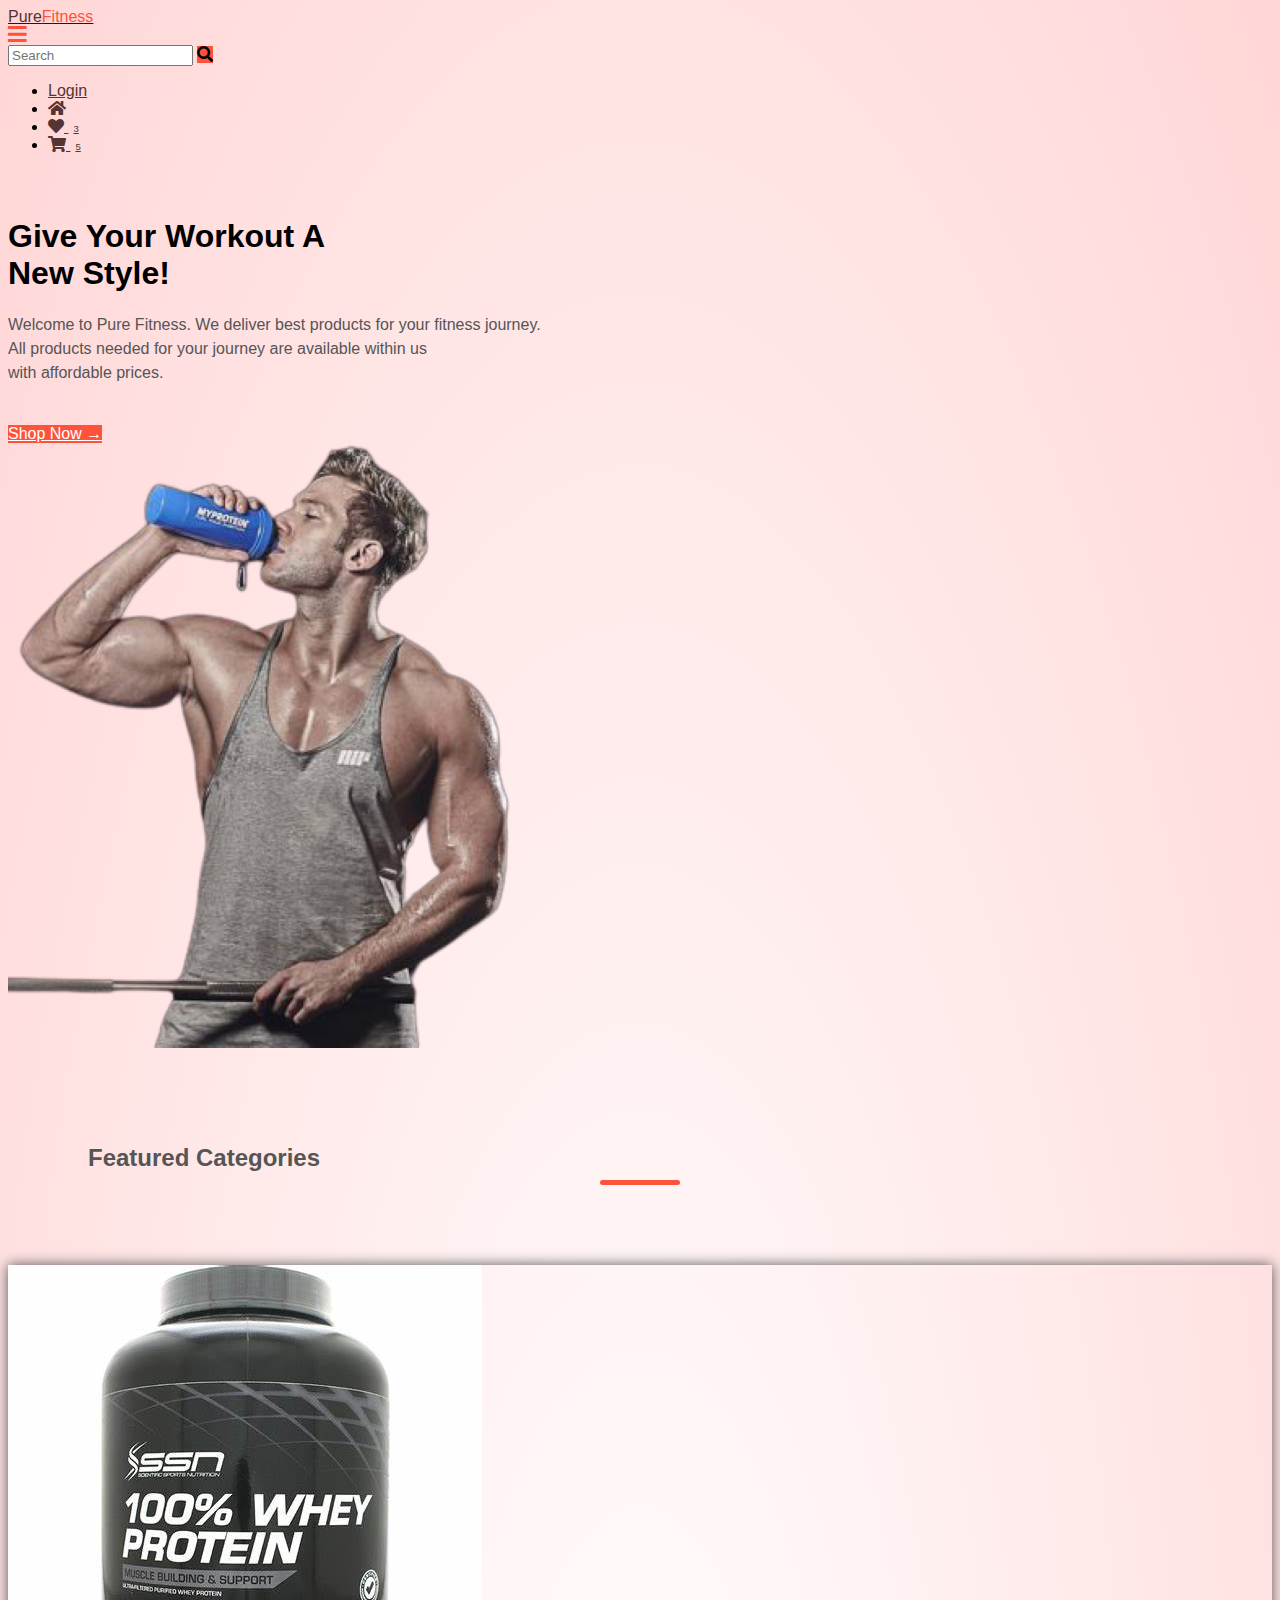
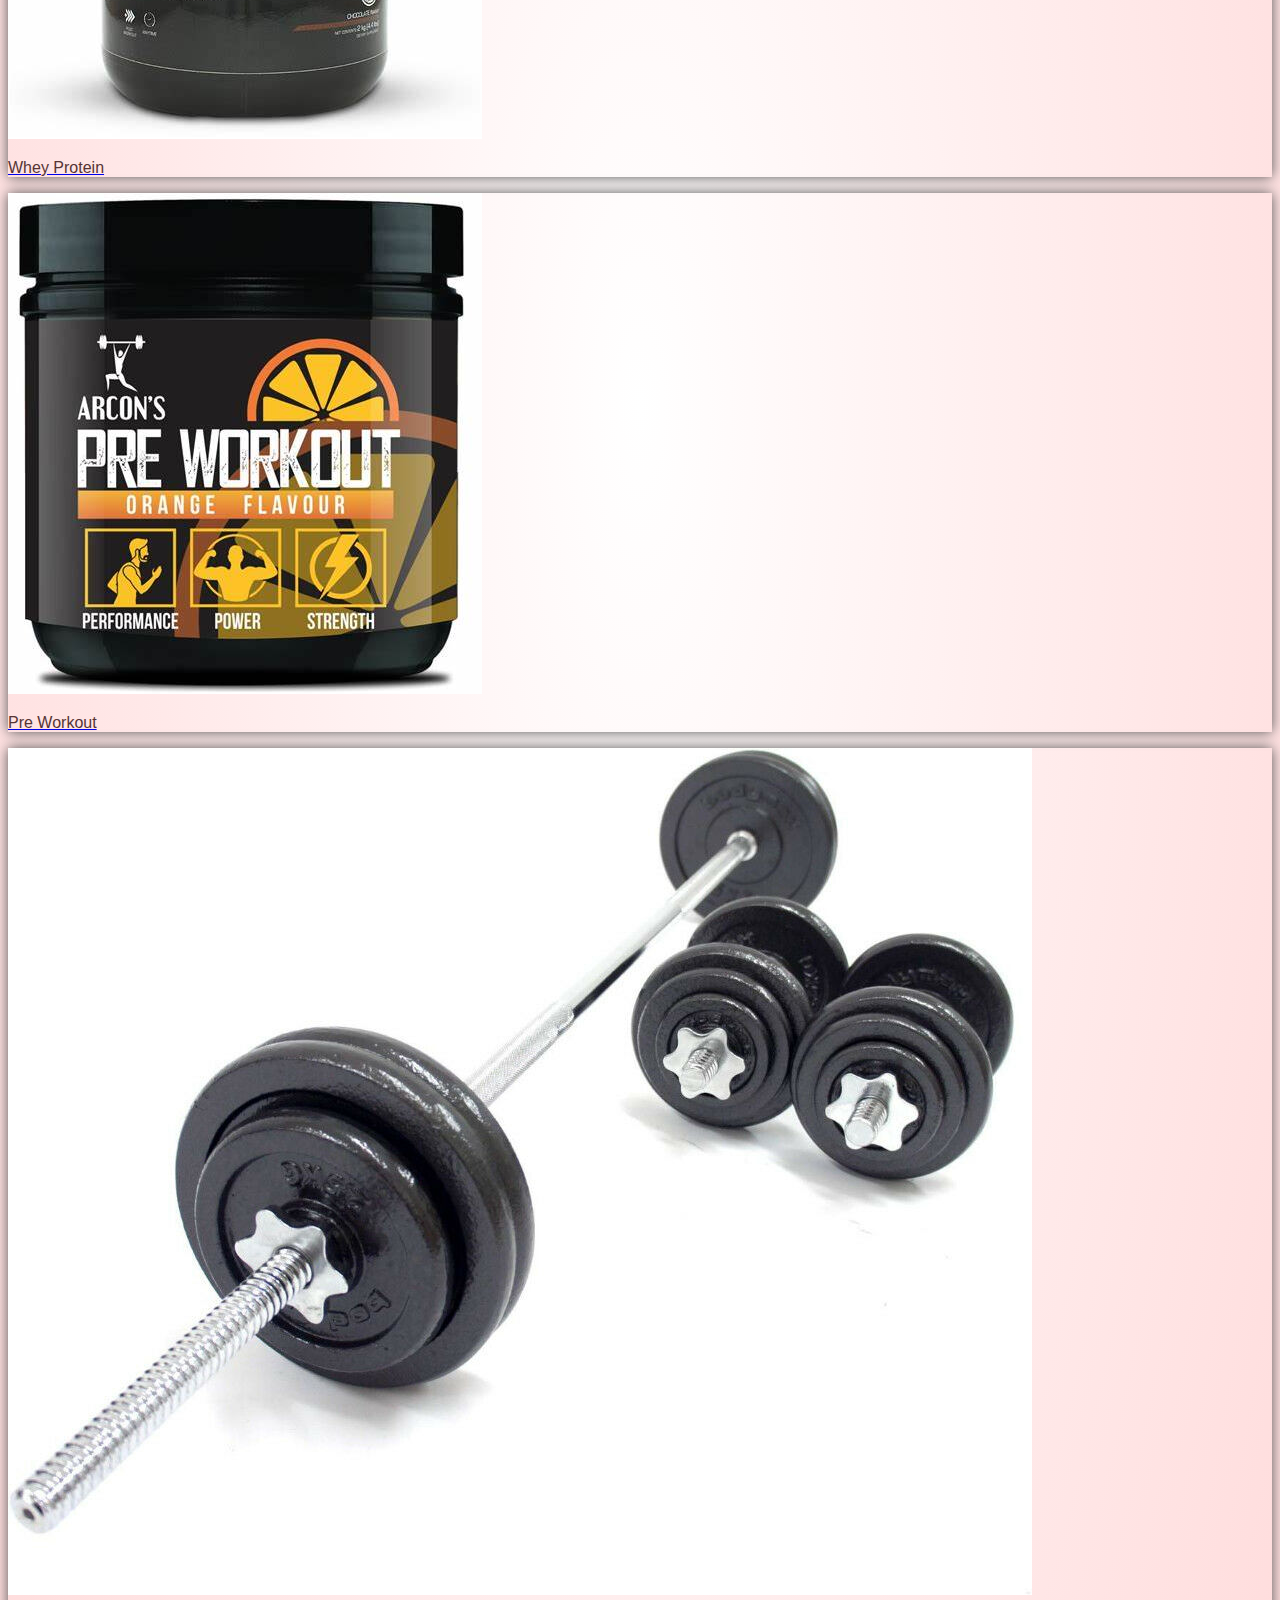
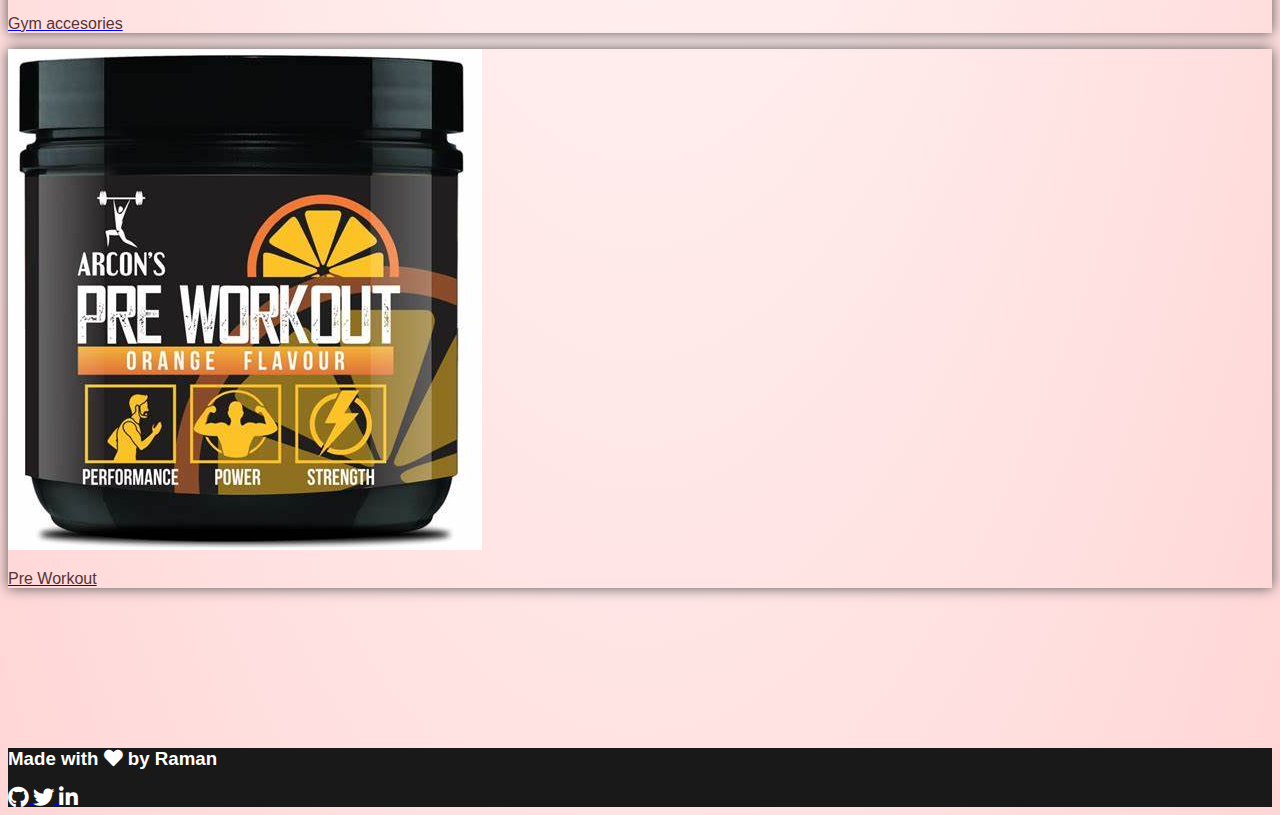
<file: index.html>
<!DOCTYPE html>
<html lang="en">

<head>
    <meta charset="UTF-8">
    <meta http-equiv="X-UA-Compatible" content="IE=edge">
    <meta name="viewport" content="width=device-width, initial-scale=1.0">
    <link rel="stylesheet" href="home.css">
    <title>PureFitness</title>
</head>

<body>
    <!-- Navbar -->
    <nav class="nav bg-radient">
        <div class="nav-logo">
            <a href="/" class="link"><span class="nav-header l-sp-1 theme-shade-2">Pure<span class="txt-theme txt-bold">Fitness</span></span></a>
        </div>
        <span id="btn-hamburger" class="nav-btn"><i class="fas fa-bars fa-lg"></i></span>

        <!-- Search -->
        <div class="txt-box">
            <input class="txt-input" type="text" placeholder="Search" />
            <span class="txt-icon bg-theme"><i class="fas fa-search"></i></span>
        </div>
        <!-- List of navbaar links -->
        <ul id="main-list" class="nav-list nav-list-hide">
            <li class="list-item  txt-bold"><a href="/screens/login/login.html" class="link theme-shade-2">Login</a>
            </li>
            <li class="list-item"> <a href="/" class="link theme-shade-2"><i class="fas fa-home"></i></a></li>
            <li class="list-item"> <a href="/screens/wishlist/wishlist.html" class="link theme-shade-2"><i
                        class="fas fa-heart"></i>
                    <span class="badge-secondary badge-icon txt-bold">3</span></a>
            </li>
            <li class="list-item  txt-bold"> <a href="/screens/cart page/cart.html" class="link theme-shade-2"><i
                        class="fas fa-shopping-cart"></i>
                    <span class="badge-secondary badge-icon txt-bold">5</span>
                </a> </li>
        </ul>
    </nav>
    <!-- Introduction section -->
    <section class="sec-introduction txt-center flex-column">
        <div class="intro-container">
            <h1 class="l-sp-2 ff-1">Give Your Workout A <br> New Style! </h1>
            <p class="heading-5 txt-gray l-height-lg">Welcome to Pure Fitness. We deliver best products for your fitness
                journey. <br>All products needed for your journey are available within us <br>with affordable prices.
            </p>
            <a href="/screens/product listing page/product.html" class="link btn bg-theme txt-white">Shop Now
                &#8594;</a>
        </div>
        <img class="home-image" src="images/fit.png" alt="logo" />
    </section>


    <h2 class="title txt-center txt-theme txt-gray">Featured Categories</h2>
    <!-- categories -->
    <section class="featured-category flex-box">
        <a href="/screens/product listing page/product.html" class="link">
            <div class="card">
                <img class="card-img" alt="card-image" src="images/whey.jpg" />
                <p class="heading-4 l-sp-1 theme-shade-2">Whey Protein</p>
            </div>
        </a>
        <a href="/screens/product listing page/product.html" class="link">
            <div class="card">
                <img class="card-img" alt="card-image" src="images/preworkout.jpg" />
                <p class="heading-4 l-sp-1 theme-shade-2">Pre Workout</p>
            </div>
        </a>
        <a href="/screens/product listing page/product.html" class="link">
            <div class="card">
                <img class="card-img" alt="card-image" src="images/dumbell.jpg" />
                <p class="heading-4 l-sp-1 theme-shade-2">Gym accesories</p>
            </div>
        </a>
        <a href="/screens/product listing page/product.html" class="link">
            <div class="card">
                <img class="card-img" alt="card-image" src="images/preworkout.jpg" />
                <p class="heading-4 l-sp-1 theme-shade-2">Pre Workout</p>
            </div>
        </a>
    </section>

    <!-- footer -->
    <footer class="footer txt-center flex-column">
        <h3 class="txt-white">Made with <i class="fas fa-heart txt-bgFailure"></i> by Raman</h3>
        <div>
            <a class="link" href="https://github.com/raman1999">
                <i class="fab fa-github fa-lg txt-white"></i>
            </a>
            <a class="link" href="https://twitter.com/raman_joshi99">
                <i class="fab fa-twitter fa-lg txt-white "></i>
            </a>
            <a class="link" href="https://www.linkedin.com/in/raman-joshi-01325b168/">
                <i class="fab fa-linkedin-in fa-lg txt-white "></i>
            </a>
        </div>
    </footer>

    <script type="text/javascript" src="https://rocket-ui-library.netlify.app/js/script.js">
    </script>
</body>

</html>
</file>
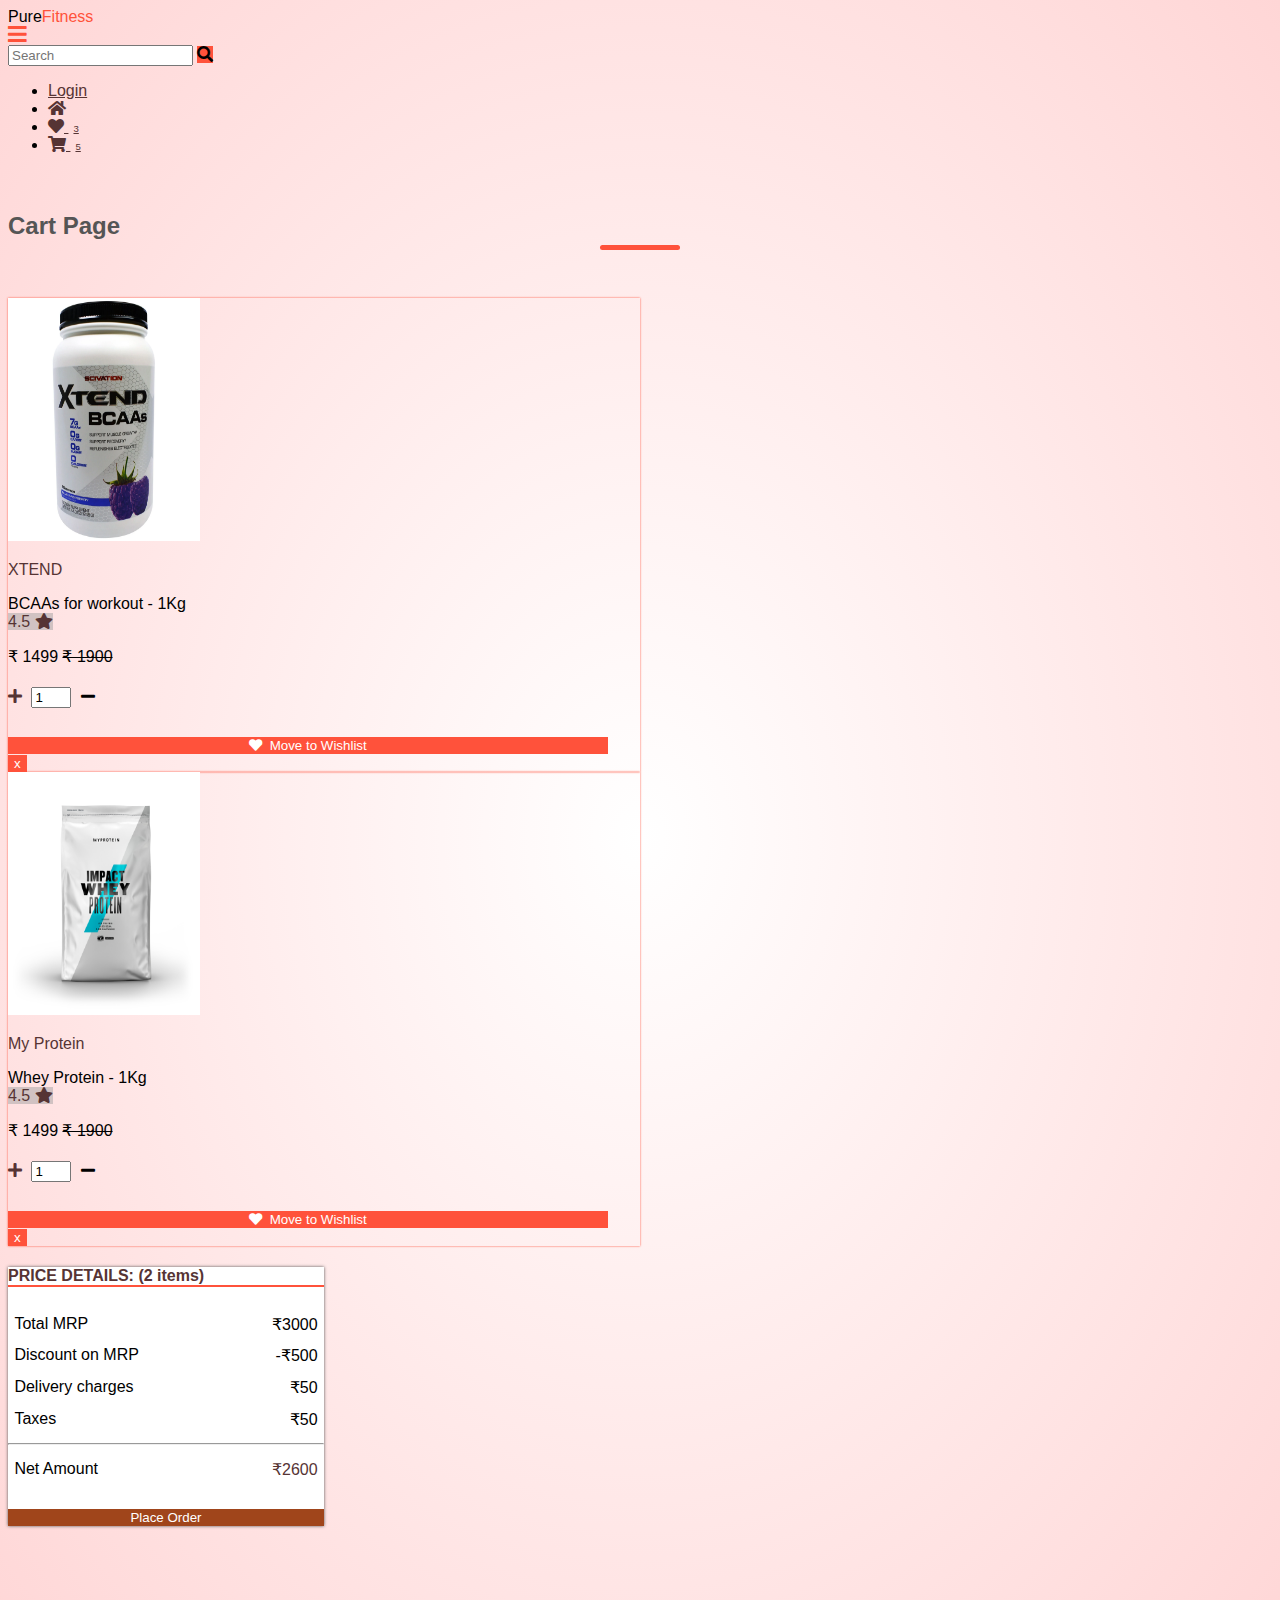
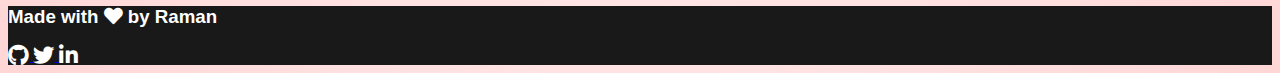
<file: screens/cart page/cart.html>
<!DOCTYPE html>
<html lang="en">
<head>
    <meta charset="UTF-8">
    <meta http-equiv="X-UA-Compatible" content="IE=edge">
    <meta name="viewport" content="width=device-width, initial-scale=1.0">
    <link rel="stylesheet" href="./cart.css">
    <title>Cart</title>
</head>

<body>
    <!-- Navbar -->
    <nav class="nav bg-radient">
        <div class="nav-logo">
            <span class="nav-header l-sp-1">Pure<span class="txt-theme txt-bold">Fitness</span></span>
        </div>
        <span id="btn-hamburger" class="nav-btn"><i class="fas fa-bars fa-lg"></i></span>

        <!-- Search -->
        <div class="txt-box">
            <input class="txt-input" type="text" placeholder="Search" />
            <span class="txt-icon bg-theme"><i class="fas fa-search"></i></span>
        </div>
        <!-- List of navbaar links -->
        <ul id="list-nav" class="nav-list nav-list-hide">
            <li class="list-item  txt-bold"><a href="/screens/login/login.html" class="link theme-shade-2">Login</a>
            </li>
            <li class="list-item"> <a href="/" class="link theme-shade-2"><i class="fas fa-home"></i></a></li>
            <li class="list-item"> <a href="/screens/wishlist/wishlist.html" class="link theme-shade-2"><i
                        class="fas fa-heart"></i>
                    <span class="badge-secondary badge-icon txt-bold">3</span></a>
            </li>
            <li class="list-item  txt-bold"> <a href="/screens/cart page/cart.html" class="link theme-shade-2"><i
                        class="fas fa-shopping-cart"></i>
                    <span class="badge-secondary badge-icon txt-bold">5</span>
                </a> </li>
        </ul>
    </nav>


    <h2 class="title txt-center txt-theme txt-gray">Cart Page</h2>
    <!-- cart category-->
    <section class="cart-category flex-row">
        <!--different cart-items added to cart -->
        <div class="cart-items flex-row">
            <div class="card-horizontal">
                <img class="card-img" alt="card-image" src="/images/xtend.jpg" />
                <div class="card-content-box flex-column">
                    <p class="heading-3 l-sp-1 theme-shade-2 txt-bold">XTEND</p>
                    <span class="card-desc">BCAAs for workout - 1Kg</span>
                    <div>
                        <span class="rating-block theme-shade-2">4.5
                            <i class="fa fa-star fa-md rating-checked"></i>
                        </span>
                    </div>
                    <p class="card-price txt-bold">₹ 1499 <span class="txt-small txt-normal l-through"> ₹ 1900</span>
                    </p>
                    <div>
                        <i class="fas fa-solid fa-plus theme-shade-2"></i>
                        <input type="text" value="1" class="quantity txt-center">
                        <i class="fas fa-solid fa-minus"></i>
                    </div>
                    <button type="button" class="btn w bg-theme txt-white"> <i class="fas fa-heart"></i>&nbsp; Move to
                        Wishlist</button>
                    <button class="btn-dismiss bg-theme txt-white">x </button>
                </div>
            </div>

            <div class="card-horizontal">
                <img class="card-img" alt="card-image" src="/images/myprotein.jpeg" />
                <div class="card-content-box flex-column">
                    <p class="heading-3 l-sp-1 theme-shade-2 txt-bold">My Protein</p>
                    <span class="card-desc">Whey Protein - 1Kg</span>
                    <div>
                        <span class="rating-block theme-shade-2">4.5
                            <i class="fa fa-star fa-md rating-checked"></i>
                        </span>
                    </div>
                    <p class="card-price txt-bold">₹ 1499 <span class="txt-small txt-normal l-through"> ₹ 1900</span>
                    </p>
                    <div>
                        <i class="fas fa-solid fa-plus theme-shade-2"></i>
                        <input type="text" value="1" class="quantity txt-center">
                        <i class="fas fa-solid fa-minus"></i>
                    </div>
                    <button type="button" class="btn bg-theme txt-white"> <i class="fas fa-heart"></i>&nbsp; Move to
                        Wishlist</button>
                    <button class="btn-dismiss bg-theme txt-white">x </button>
                </div>
            </div>
        </div>
        <!-- card checkout category -->
        <div class="cart-price">
            <h4 class="padding-box theme-shade-2 bd-bottom">PRICE DETAILS: (2 items)</h4>
            <div class="flex-between">
                <span class="txt-bold">Total MRP</span>
                <span class="">&#x20b9;3000</span>
            </div>
            <div class="flex-between">
                <span class="txt-bold">Discount on MRP</span>
                <span class="green-text">-&#x20b9;500</span>
            </div>
            <div class="flex-between">
                <span class="txt-bold">Delivery charges</span>
                <span>&#x20b9;50</span>
            </div>
            <div class="flex-between">
                <span class="txt-bold">Taxes</span>
                <span>&#x20b9;50</span>
            </div>
            <hr class="bg-theme">
            <div class="flex-between txt-bold">
                <span class="txt-bold">Net Amount</span>
                <span class="theme-shade-2">&#x20b9;2600</span>
            </div>
            <button type="button" class="btn btn-order txt-white"> Place Order</button>
        </div>
    </section>

    <!-- footer -->
    <footer class="footer txt-center flex-column">
        <h3 class="txt-white">Made with <i class="fas fa-heart txt-bgFailure"></i> by Raman</h3>
        <div>
            <a class="link" href="https://github.com/raman1999">
                <i class="fab fa-github fa-lg txt-white"></i>
            </a>
            <a class="link" href="https://twitter.com/raman_joshi99">
                <i class="fab fa-twitter fa-lg txt-white "></i>
            </a>
            <a class="link" href="https://www.linkedin.com/in/raman-joshi-01325b168/">
                <i class="fab fa-linkedin-in fa-lg txt-white "></i>
            </a>
        </div>
    </footer>
    <script type="text/javascript" src="https://rocket-ui-library.netlify.app/js/script.js">
    </script>
</body>
</html>
</file>
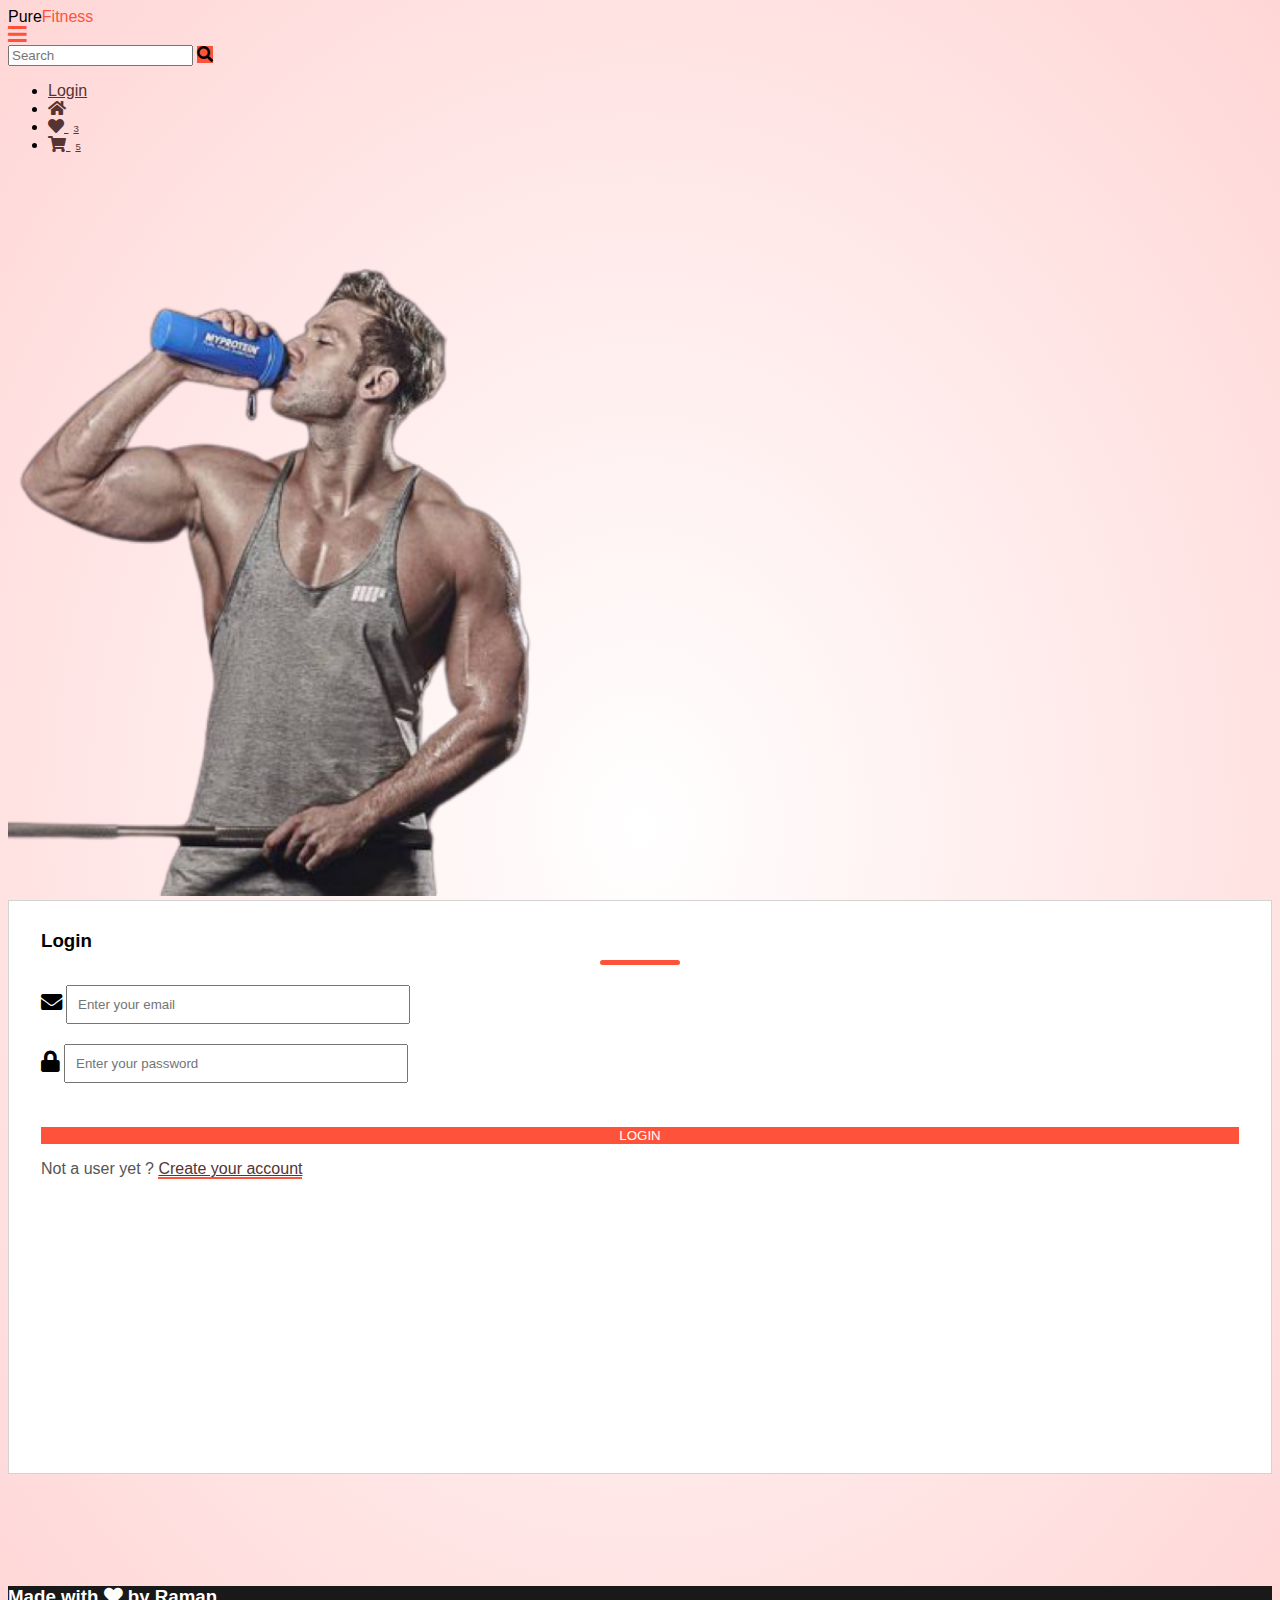
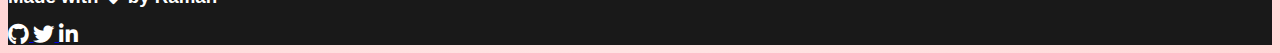
<file: screens/login/login.html>
<!DOCTYPE html>
<html lang="en">

<head>
  <meta charset="UTF-8">
  <meta http-equiv="X-UA-Compatible" content="IE=edge">
  <meta name="viewport" content="width=device-width, initial-scale=1.0">
  <link rel="stylesheet" href="./login.css">
  <title>Login page</title>
</head>

<body>
  <!-- Navbar -->
  <nav class="nav bg-radient">
    <div class="nav-logo">
      <span class="nav-header l-sp-1">Pure<span class="txt-theme txt-bold">Fitness</span></span>
    </div>
    <span id="btn-hamburger" class="nav-btn"><i class="fas fa-bars fa-lg"></i></span>

    <!-- Search bar -->
    <div class="txt-box">
      <input class="txt-input" type="text" placeholder="Search" />
      <span class="txt-icon bg-theme"><i class="fas fa-search"></i></span>
    </div>
    <ul id="list-nav" class="nav-list nav-list-hide">
      <li class="list-item  txt-bold"><a href="/screens/login/login.html" class="link theme-shade-2">Login</a></li>
      <li class="list-item"> <a href="/" class="link theme-shade-2"><i class="fas fa-home"></i></a></li>
      <li class="list-item"> <a href="/screens/wishlist/wishlist.html" class="link theme-shade-2"><i
            class="fas fa-heart"></i>
          <span class="badge-secondary badge-icon txt-bold">3</span></a>
      </li>
      <li class="list-item  txt-bold"> <a href="/screens/cart page/cart.html" class="link theme-shade-2"><i
            class="fas fa-shopping-cart"></i>
          <span class="badge-secondary badge-icon txt-bold">5</span>
        </a> </li>
    </ul>

    </ul>
  </nav>
  <!-- Login section -->
  <section class="section-signup txt-center flex-box">

    <img class="home-image" src="/images/fit.png" alt="logo" />

    <form class="form-container flex-column">
      <h3 class="title">Login</h3>

      <div class="input-container">
        <div class="input-box">
          <span class="txt-icon txt-bgDark"><i class="fas fa-envelope fa-lg"></i></span>
          <input class="txt-input" type="text" placeholder="Enter your email" />
        </div>
        <div class="input-box">
          <span class="txt-icon txt-bgDark"><i class="fas fa-lock fa-lg"></i></span>
          <input class="txt-input" type="text" placeholder="Enter your password" />
        </div>
      </div>

      <div class="flex-column">
        <button type="submit" class="link btn bg-theme txt-white l-sp-2">LOGIN</button>
        <p><span class="txt-gray">Not a user yet ? </span><a href="../signup/signup.html"
            class="link theme-shade-2 bd-bottom">Create your account</a>
        </p>
      </div>
    </form>
  </section>
  <!-- Footer -->
  <footer class="footer txt-center flex-column">
    <h3 class="txt-white">Made with <i class="fas fa-heart txt-bgFailure"></i> by Raman</h3>
    <div>
      <a class="link" href="https://github.com/raman1999">
        <i class="fab fa-github fa-lg txt-white"></i>
      </a>
      <a class="link" href="https://twitter.com/raman_joshi99">
        <i class="fab fa-twitter fa-lg txt-white "></i>
      </a>
      <a class="link" href="https://www.linkedin.com/in/raman-joshi-01325b168/">
        <i class="fab fa-linkedin-in fa-lg txt-white "></i>
      </a>
    </div>
  </footer>
  <script type="text/javascript" src="https://rocket-ui-library.netlify.app/js/script.js"></script>
</body>

</html>
</file>
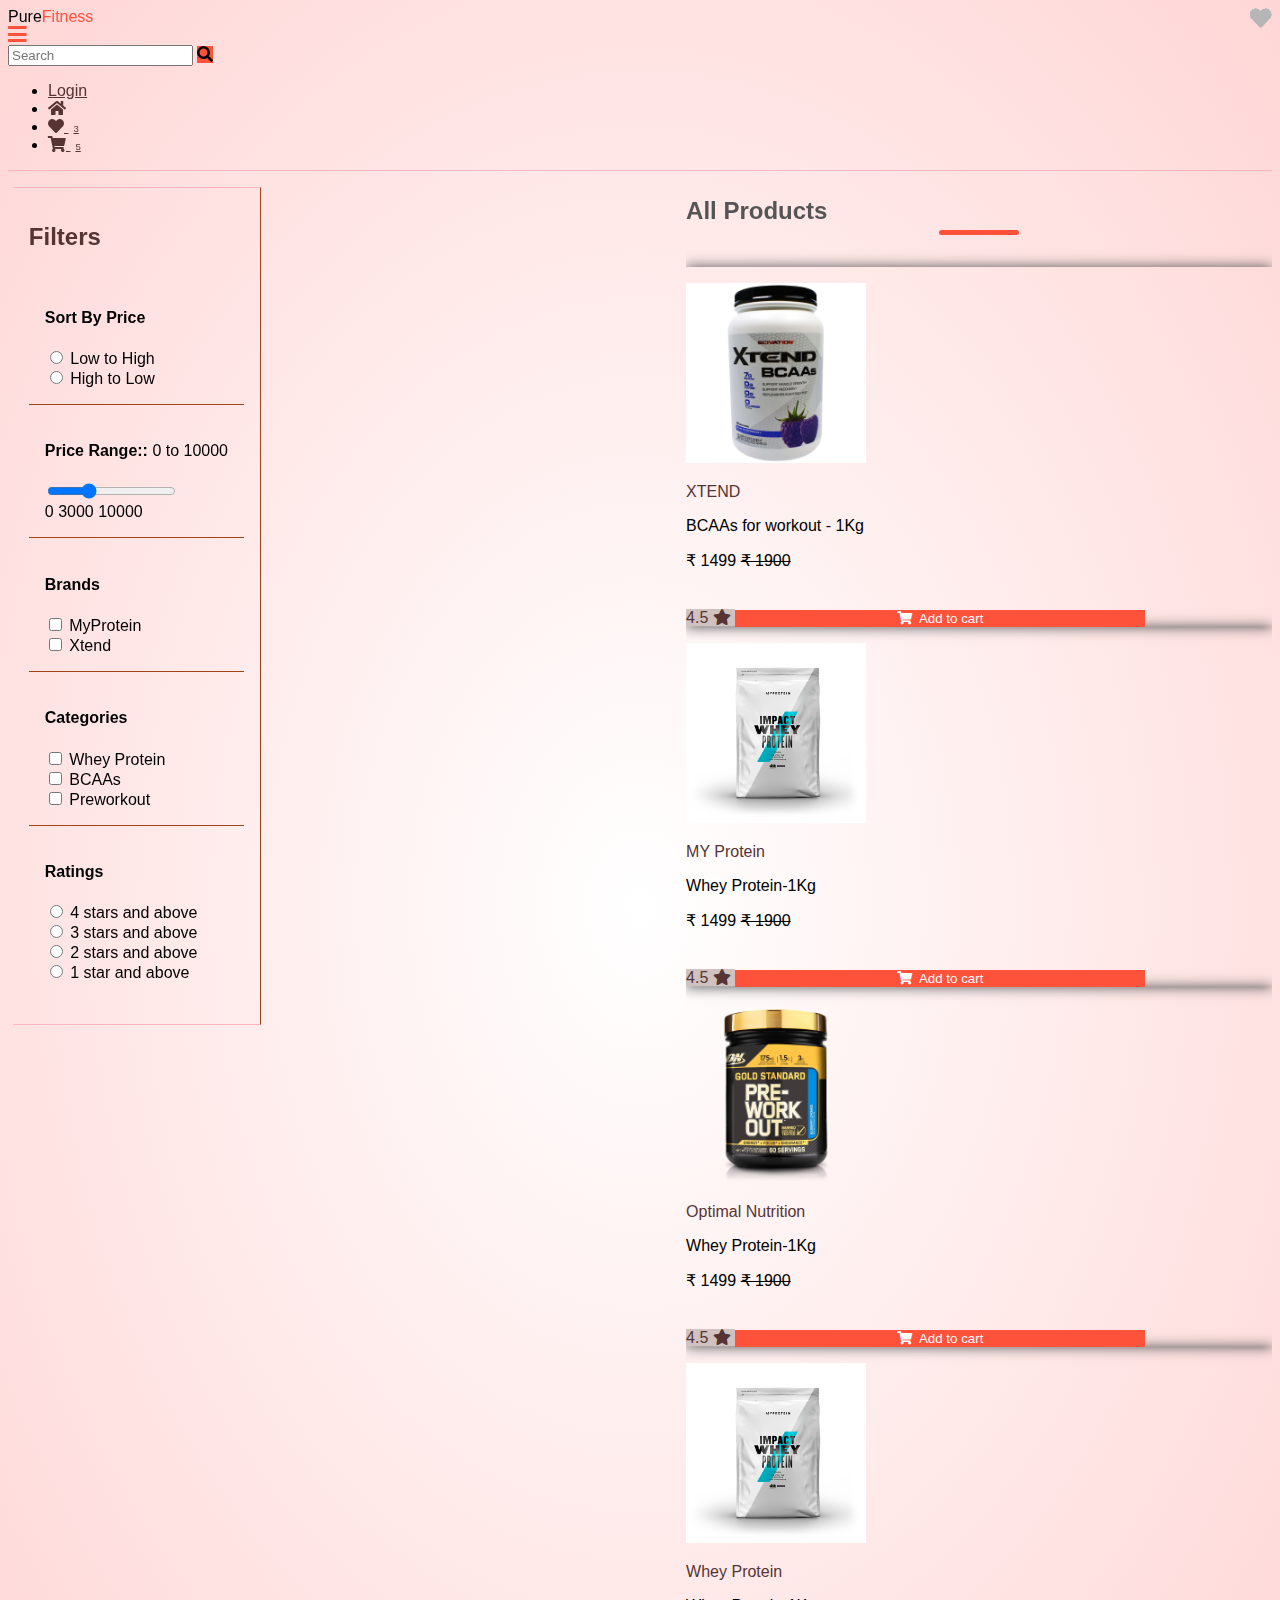
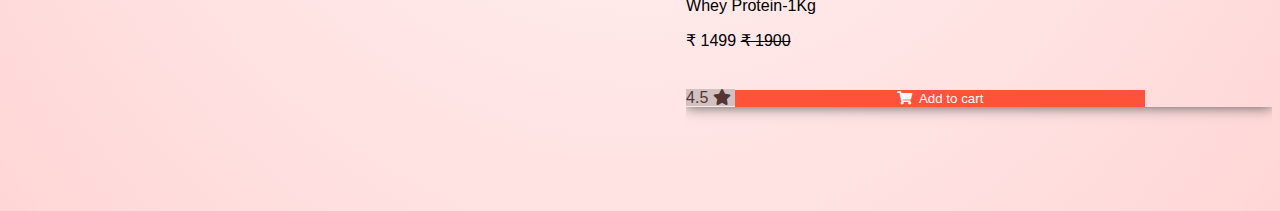
<file: screens/product listing page/product.html>
<!DOCTYPE html>
<html lang="en">

<head>
    <meta charset="UTF-8">
    <meta http-equiv="X-UA-Compatible" content="IE=edge">
    <meta name="viewport" content="width=device-width, initial-scale=1.0">
    <link rel="stylesheet" href="./product.css">
    <title>Product</title>
</head>

<body>
    <div class="grid-container">
        <!-- Navbar -->
        <nav class="nav bg-radient">
            <div class="nav-logo">
                <span class="nav-header l-sp-1">Pure<span class="txt-theme txt-bold">Fitness</span></span>
            </div>
            <span id="btn-hamburger" class="nav-btn"><i class="fas fa-bars fa-lg"></i></span>
            <!-- Search -->
            <div class="txt-box">
                <input class="txt-input" type="text" placeholder="Search" />
                <span class="txt-icon bg-theme"><i class="fas fa-search"></i></span>
            </div>
            <!-- List of navbaar links -->
            <ul id="list-nav" class="nav-list nav-list-hide">
                <li class="list-item  txt-bold"><a href="/screens/login/login.html" class="link theme-shade-2">Login</a>
                </li>
                <li class="list-item"> <a href="/" class="link theme-shade-2"><i class="fas fa-home"></i></a></li>
                <li class="list-item"> <a href="/screens/wishlist/wishlist.html" class="link theme-shade-2"><i
                            class="fas fa-heart"></i>
                        <span class="badge-secondary badge-icon txt-bold">3</span></a>
                </li>
                <li class="list-item  txt-bold"> <a href="/screens/cart page/cart.html" class="link theme-shade-2"><i
                            class="fas fa-shopping-cart"></i>
                        <span class="badge-secondary badge-icon txt-bold">5</span>
                    </a> </li>
            </ul>
        </nav>

        <!-- Filter list sidebar -->
        <aside class="filter-list">
            <h2 class="theme-shade-2">Filters</h2>
            <!-- sort by price filter -->
            <div class="sort-by-price flex-column bd-bottom">
                <h4>Sort By Price</h4>
                <div>
                    <input type="radio" name="low-radio" id="low-to-high">
                    <label for="low-to-high">Low to High</label>
                </div>
                <div>
                    <input type="radio" name="high-radio" id="high-to-low">
                    <label for="high-to-low">High to Low</label>
                </div>
            </div>
            <!-- price range filter -->
            <div class="sort-by-price-range flex-column bd-bottom">
                <h4>Price Range:: <span class="txt-normal">0 to 10000</span></h4>
                <!-- <input type="range" min="0" max="10000" name="price-slider" value="2000"> -->

                <div class="slider-container">
                    <input type="range" min="1" max="10000" value="3000" class="range-slider" id="slider">
                    <div class="flex-row label-container txt-bold">
                        <label>0</label>
                        <label id="slider-value"></label>
                        <label>10000</label>
                    </div>
                </div>

            </div>
            <!-- sort by brand -->
            <div class="sort-by-brand flex-column bd-bottom">
                <h4>Brands</h4>
                <div>
                    <input type="checkbox" name="myprotein" id="myprotein">
                    <label for="myprotein">MyProtein</label>
                </div>
                <div>
                    <input type="checkbox" name="xtend" id="xtend">
                    <label for="xtend">Xtend</label>
                </div>
            </div>
            <!-- sort by category -->
            <div class="sort-by-category flex-column bd-bottom">
                <h4>Categories</h4>
                <div>
                    <input type="checkbox" name="whey" id="whey">
                    <label for="whey">Whey Protein</label>
                </div>
                <div>
                    <input type="checkbox" name="bcaa" id="bcaa">
                    <label for="bcaa">BCAAs</label>
                </div>
                <div>
                    <input type="checkbox" name="preworkout" id="preworkout">
                    <label for="preworkout">Preworkout</label>
                </div>
            </div>
            <!-- sort by rating -->
            <div class="sort-by-rating flex-column">
                <h4>Ratings</h4>
                <div>
                    <input type="radio" name="four-above" id="four-above">
                    <label for="four-above">4 stars and above</label>
                </div>
                <div>
                    <input type="radio" name="three-above" id="three-above">
                    <label for="three-above">3 stars and above</label>
                </div>
                <div>
                    <input type="radio" name="two-above" id="two-above">
                    <label for="two-above">2 stars and above</label>
                </div>
                <div>
                    <input type="radio" name="one-above" id="one-above">
                    <label for="one-above">1 star and above</label>
                </div>
            </div>
        </aside>
        <!-- products list box -->
        <div class="products-category-box">
            <h2 class="title txt-center txt-gray">All Products</h2>
            <!-- list of different products section -->
            <section class="products-list flex-box">
                <div class="card">
                    <img class="card-img" alt="card-image" src="/images/xtend.jpg" />
                    <p class="heading-3 l-sp-1 theme-shade-2 txt-bold">XTEND</p>
                    <span class="card-desc">BCAAs for workout - 1Kg</span>
                    <p class="card-price txt-bold">₹ 1499 <span class="txt-small txt-normal l-through"> ₹ 1900</span>
                    </p>
                    <span class="rating-block theme-shade-2">4.5
                        <i class="fa fa-star fa-md rating-checked"></i>
                    </span>
                    <button type="button" class="btn bg-theme txt-white"> <i class="fas fa-shopping-cart"></i>&nbsp; Add
                        to cart</button>
                    <i class="fas fa-heart fa-lg btn-wishlist"></i>
                </div>
                <div class="card">
                    <img class="card-img" alt="card-image" src="/images/myprotein.jpeg" />
                    <p class="heading-3 l-sp-1 theme-shade-2 txt-bold">MY Protein</p>
                    <span class="card-desc">Whey Protein-1Kg</span>
                    <p class="card-price txt-bold">₹ 1499 <span class="txt-small txt-normal l-through"> ₹ 1900</span>
                    </p>
                    <span class="rating-block theme-shade-2">4.5
                        <i class="fa fa-star fa-md rating-checked"></i>
                    </span>
                    <button type="button" class="btn bg-theme txt-white"> <i class="fas fa-shopping-cart"></i>&nbsp; Add
                        to cart</button>
                    <i class="fas fa-heart fa-lg btn-wishlist"></i>
                </div>
                <div class="card">
                    <img class="card-img" alt="card-image" src="/images/on.png" />
                    <p class="heading-3 l-sp-1 theme-shade-2 txt-bold">Optimal Nutrition</p>
                    <span class="card-desc">Whey Protein-1Kg</span>
                    <p class="card-price txt-bold">₹ 1499 <span class="txt-small txt-normal l-through"> ₹ 1900</span>
                    </p>
                    <span class="rating-block theme-shade-2">4.5
                        <i class="fa fa-star fa-md rating-checked"></i>
                    </span>
                    <button type="button" class="btn bg-theme txt-white"> <i class="fas fa-shopping-cart"></i>&nbsp; Add
                        to cart</button>
                    <i class="fas fa-heart fa-lg btn-wishlist"></i>
                </div>
                <div class="card">
                    <img class="card-img" alt="card-image" src="/images/myprotein.jpeg" />
                    <p class="heading-3 l-sp-1 theme-shade-2 txt-bold">Whey Protein</p>
                    <span class="card-desc">Whey Protein-1Kg</span>
                    <p class="card-price txt-bold">₹ 1499 <span class="txt-small txt-normal l-through"> ₹ 1900</span>
                    </p>
                    <span class="rating-block theme-shade-2">4.5
                        <i class="fa fa-star fa-md rating-checked"></i>
                    </span>
                    <button type="button" class="btn bg-theme txt-white"> <i class="fas fa-shopping-cart"></i>&nbsp; Add
                        to cart</button>
                    <i class="fas fa-heart fa-lg btn-wishlist"></i>
                </div>
            </section>
        </div>

    </div>
    <script type="text/javascript" src="https://rocket-ui-library.netlify.app/js/script.js"></script>
         <script type="text/javascript" src="/js/slider.js">
    </script>
</body>

</html>
</file>
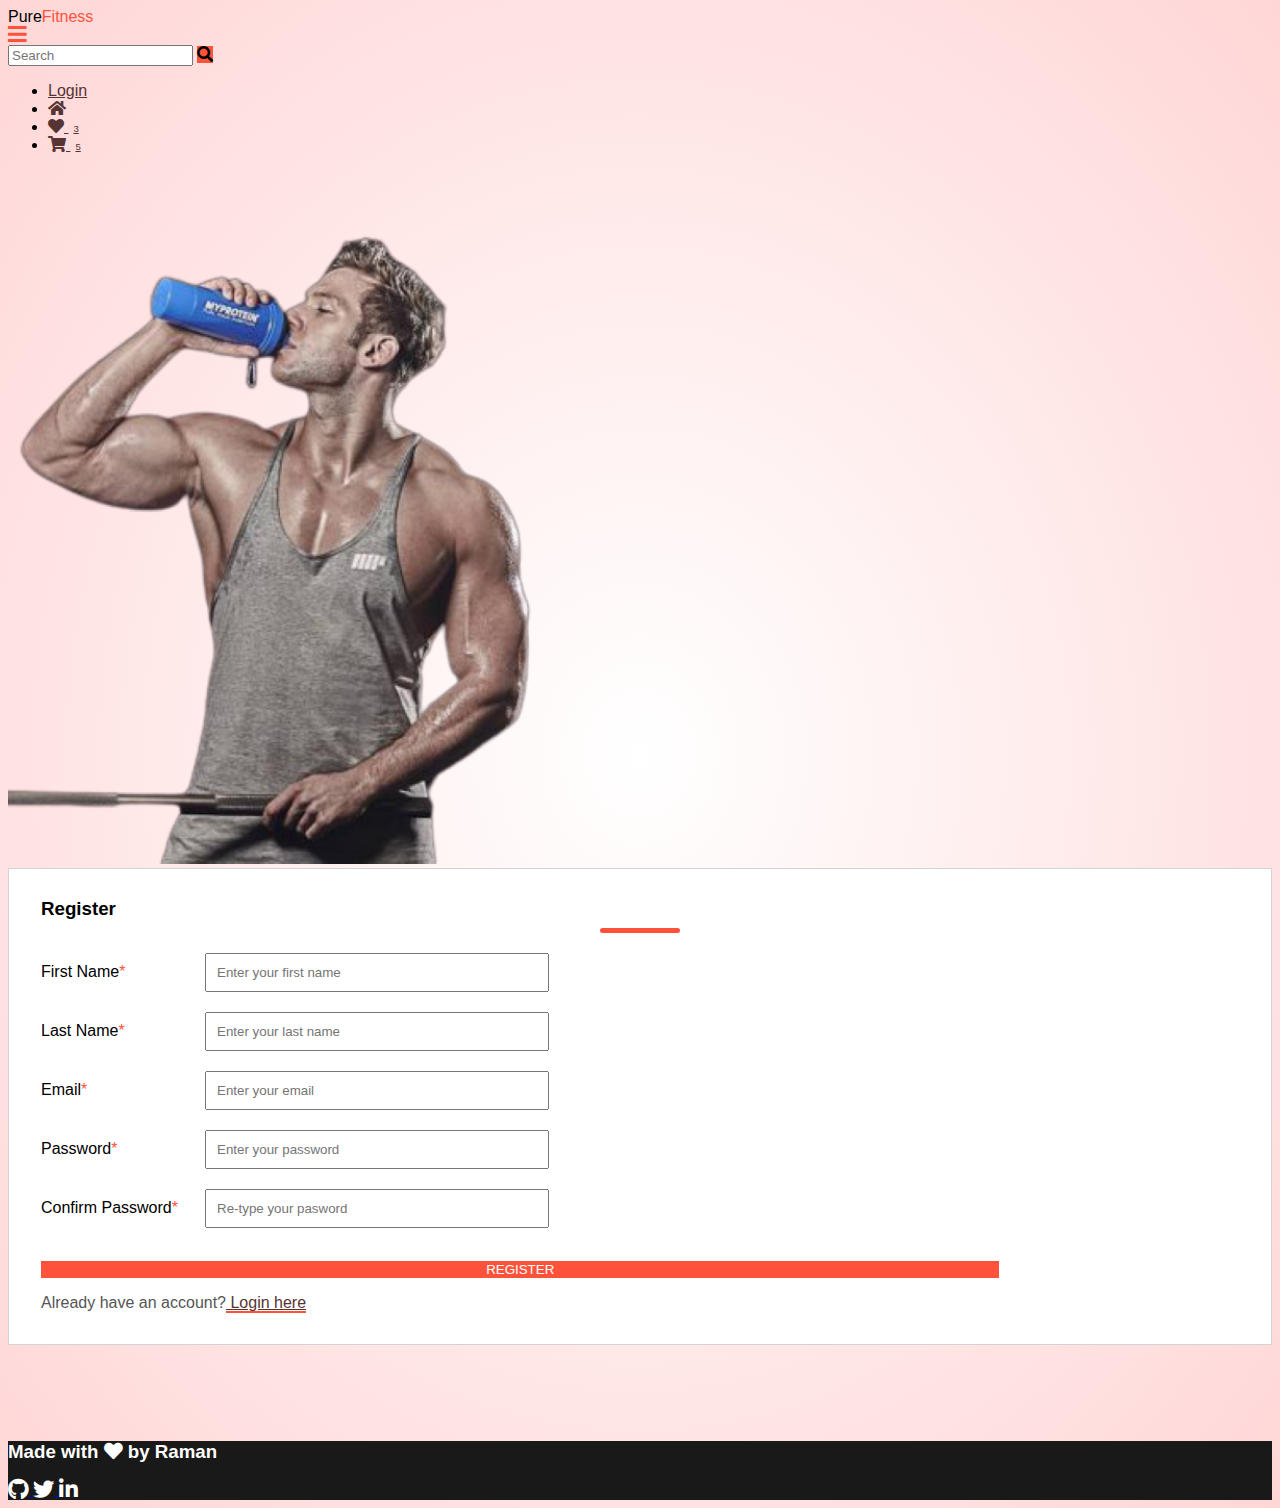
<file: screens/signup/signup.html>
<!DOCTYPE html>
<html lang="en">

<head>
  <meta charset="UTF-8">
  <meta http-equiv="X-UA-Compatible" content="IE=edge">
  <meta name="viewport" content="width=device-width, initial-scale=1.0">
  <link rel="stylesheet" href="./signup.css">
  <title>Signup</title>
</head>

<body>
  <!-- Navbar -->
  <nav class="nav bg-radient">
    <div class="nav-logo">
      <span class="nav-header l-sp-1">Pure<span class="txt-theme txt-bold">Fitness</span></span>
    </div>
    <span id="btn-hamburger" class="nav-btn"><i class="fas fa-bars fa-lg"></i></span>
    <!-- Search bar -->
    <div class="txt-box">
      <input class="txt-input" type="text" placeholder="Search" />
      <span class="txt-icon bg-theme"><i class="fas fa-search"></i></span>
    </div>
    <!-- list of links -->
    <ul id="list-nav" class="nav-list nav-list-hide">
      <li class="list-item  txt-bold"><a href="/screens/login/login.html" class="link theme-shade-2">Login</a></li>
      <li class="list-item"> <a href="/" class="link theme-shade-2"><i class="fas fa-home"></i></a></li>
      <li class="list-item"> <a href="/screens/wishlist/wishlist.html" class="link theme-shade-2"><i
            class="fas fa-heart"></i>
          <span class="badge-secondary badge-icon txt-bold">3</span></a>
      </li>
      <li class="list-item  txt-bold"> <a href="/screens/cart page/cart.html" class="link theme-shade-2"><i
            class="fas fa-shopping-cart"></i>
          <span class="badge-secondary badge-icon txt-bold">5</span>
        </a> </li>
    </ul>
  </nav>

  <!-- Signup section -->
  <section class="section-register txt-center flex-box">

    <img class="home-image" src="/images/fit.png" alt="logo" />
    <!-- Form container -->
    <form class=" form-container flex-column">
      <h3 class="title">Register</h3>

      <div class="input-container">
        <div class="input-box">
          <label class="label txt-bgDark">First Name<span class="txt-theme">*</span>
          </label>
          <input class="txt-input" type="text" placeholder="Enter your first name" />
        </div>
        <div class="input-box">
          <label class="label txt-bgDark">Last Name<span class="txt-theme">*</span></label>
          <input class="txt-input" type="text" placeholder="Enter your last name" />
        </div>
        <div class="input-box">
          <label class="label txt-bgDark">Email<span class="txt-theme">*</span></label>
          <input class="txt-input" type="text" placeholder="Enter your email" />
        </div>
        <div class="input-box">
          <label class="label txt-bgDark">Password<span class="txt-theme">*</span></label>
          <input class="txt-input" type="text" placeholder="Enter your password" />
        </div>
        <div class="input-box">
          <label class="label txt-bgDark">Confirm Password<span class="txt-theme">*</span></label>
          <input class="txt-input" type="text" placeholder="Re-type your pasword" />
        </div>
      </div>

      <div class="submit-container">
        <button type="submit" class="link btn bg-theme txt-white l-sp-2">REGISTER</button>
        <p class="txt-gray">Already have an account?<a href="../login/login.html"
            class="link bd-bottom theme-shade-2 l-sp-1"> Login here</a>
        </p>
      </div>
    </form>
  </section>
  <!-- Footer -->
  <footer class="footer txt-center flex-column">
    <h3 class="txt-white">Made with <i class="fas fa-heart txt-bgFailure"></i> by Raman</h3>
    <div>
      <a class="link" href="https://github.com/raman1999">
        <i class="fab fa-github fa-lg txt-white"></i>
      </a>
      <a class="link" href="https://twitter.com/raman_joshi99">
        <i class="fab fa-twitter fa-lg txt-white "></i>
      </a>
      <a class="link" href="https://www.linkedin.com/in/raman-joshi-01325b168/">
        <i class="fab fa-linkedin-in fa-lg txt-white "></i>
      </a>
    </div>
  </footer>
  <script type="text/javascript" src="https://rocket-ui-library.netlify.app/js/script.js"></script>
</body>

</html>
</file>
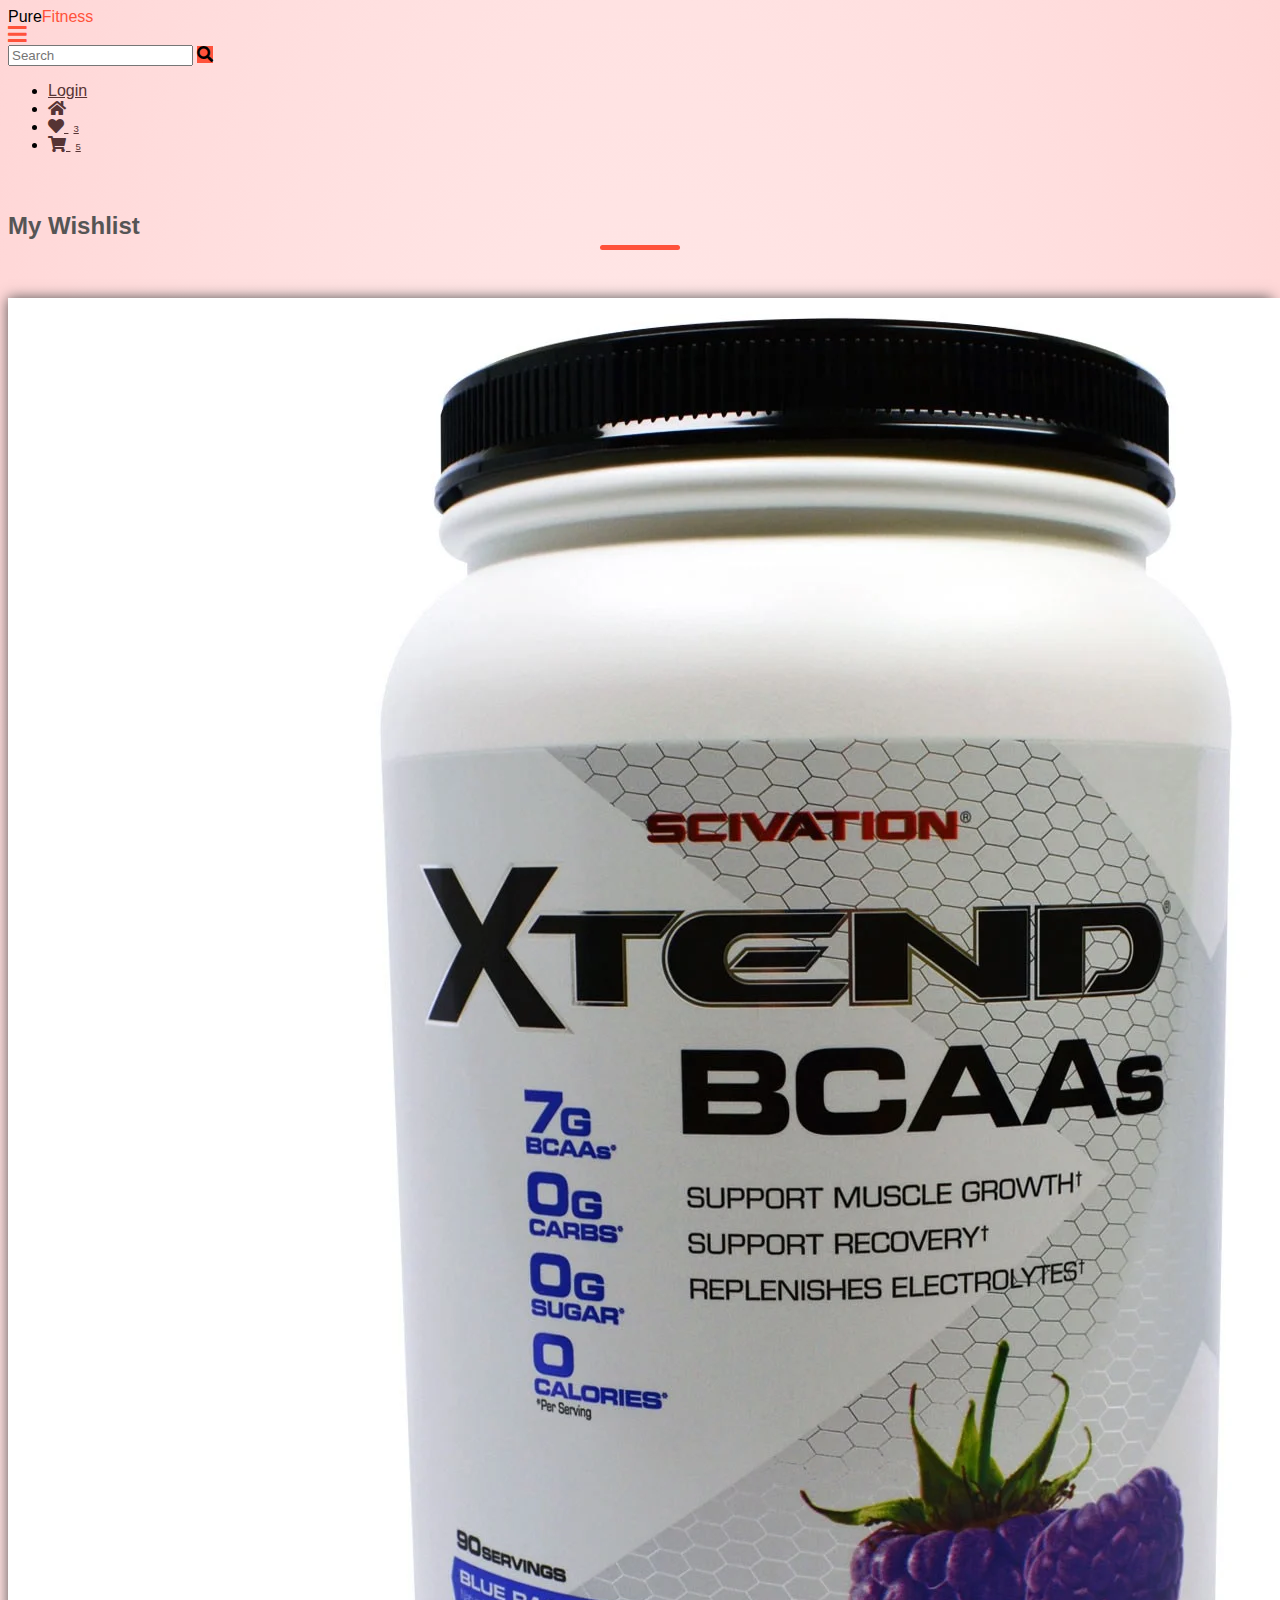
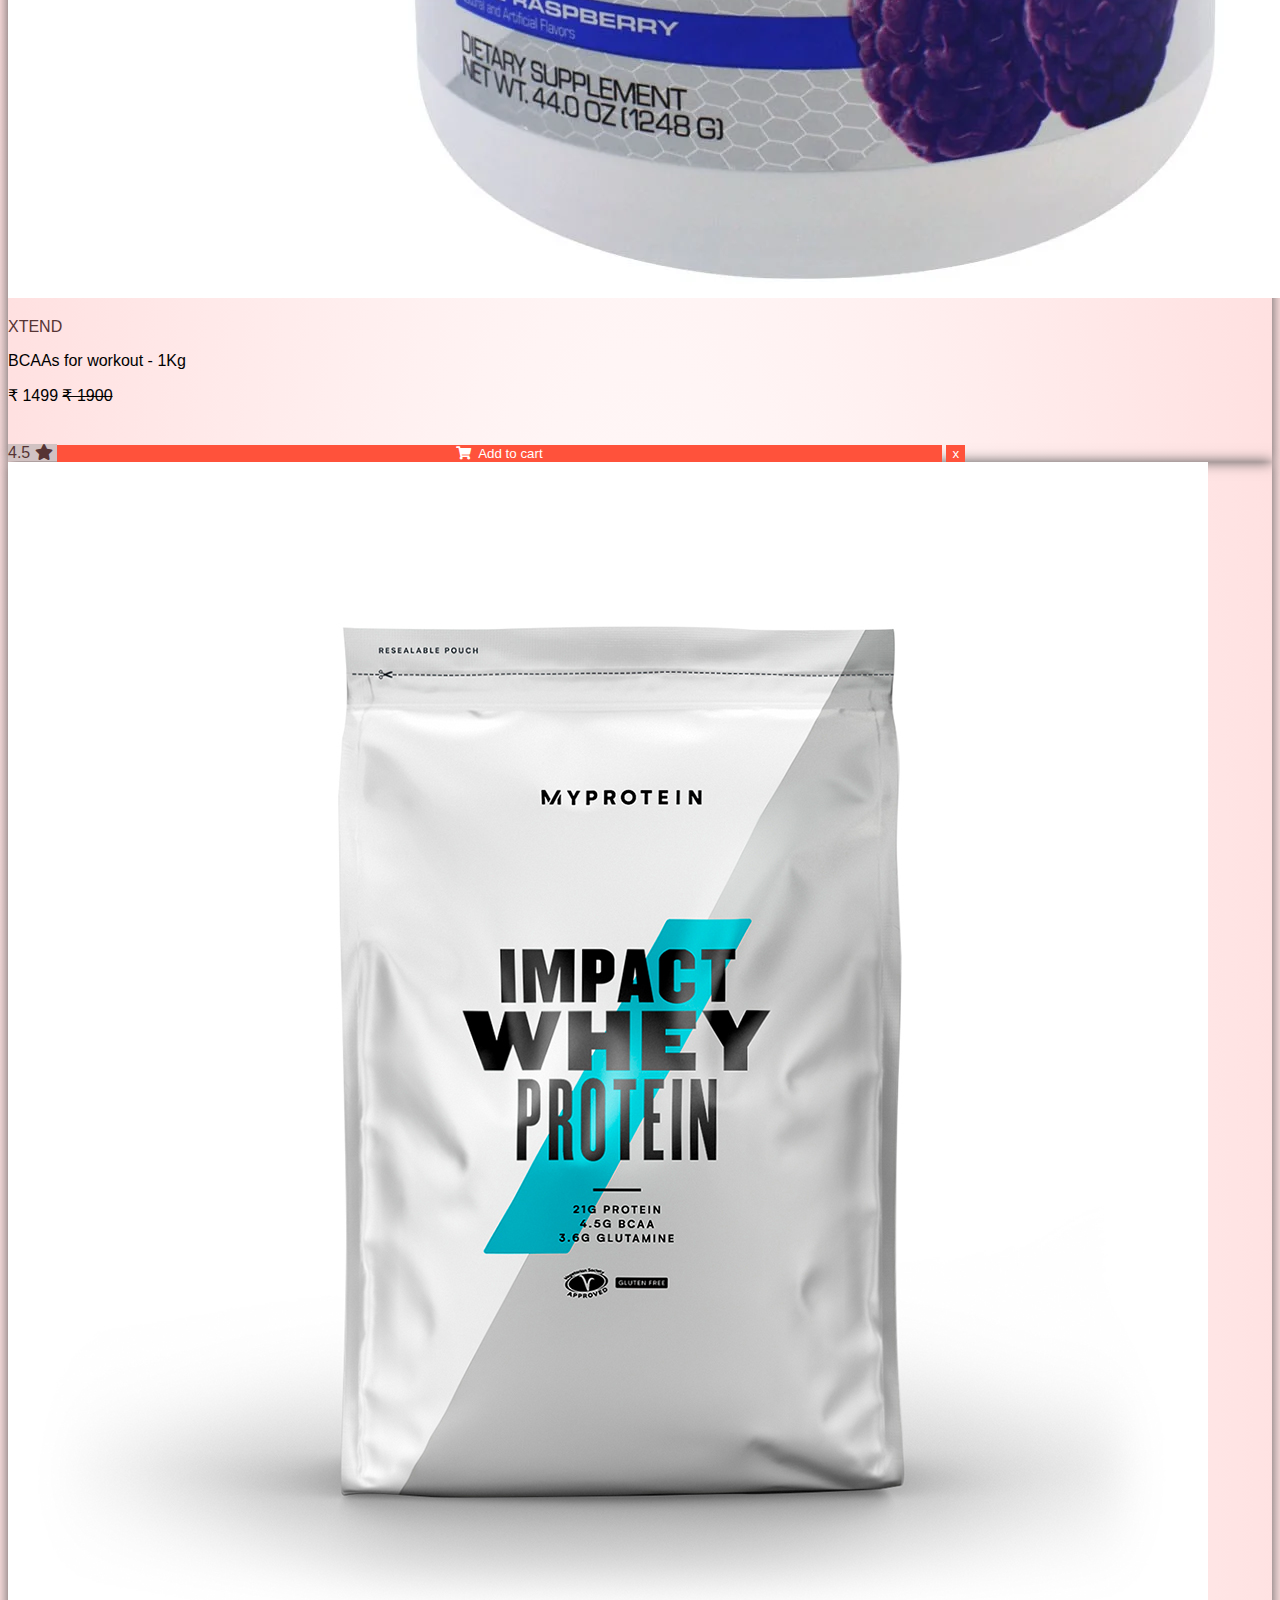
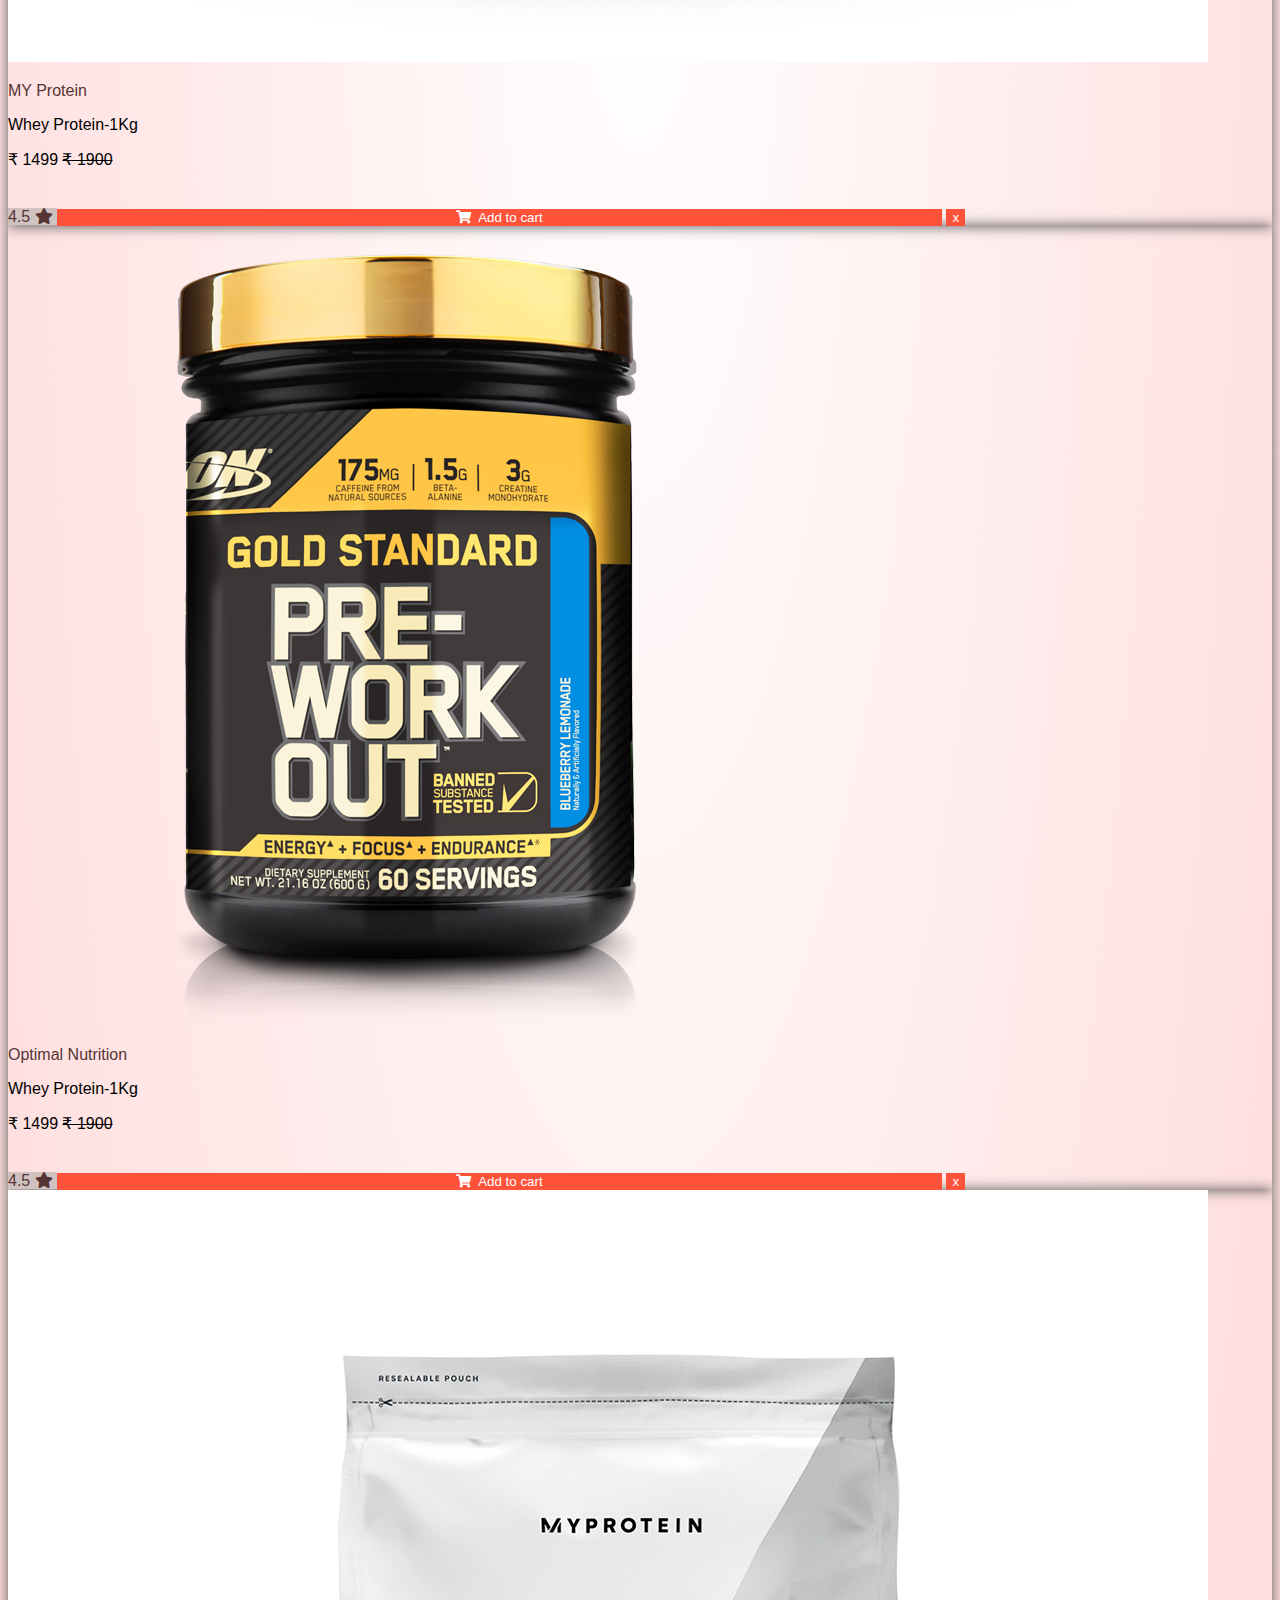
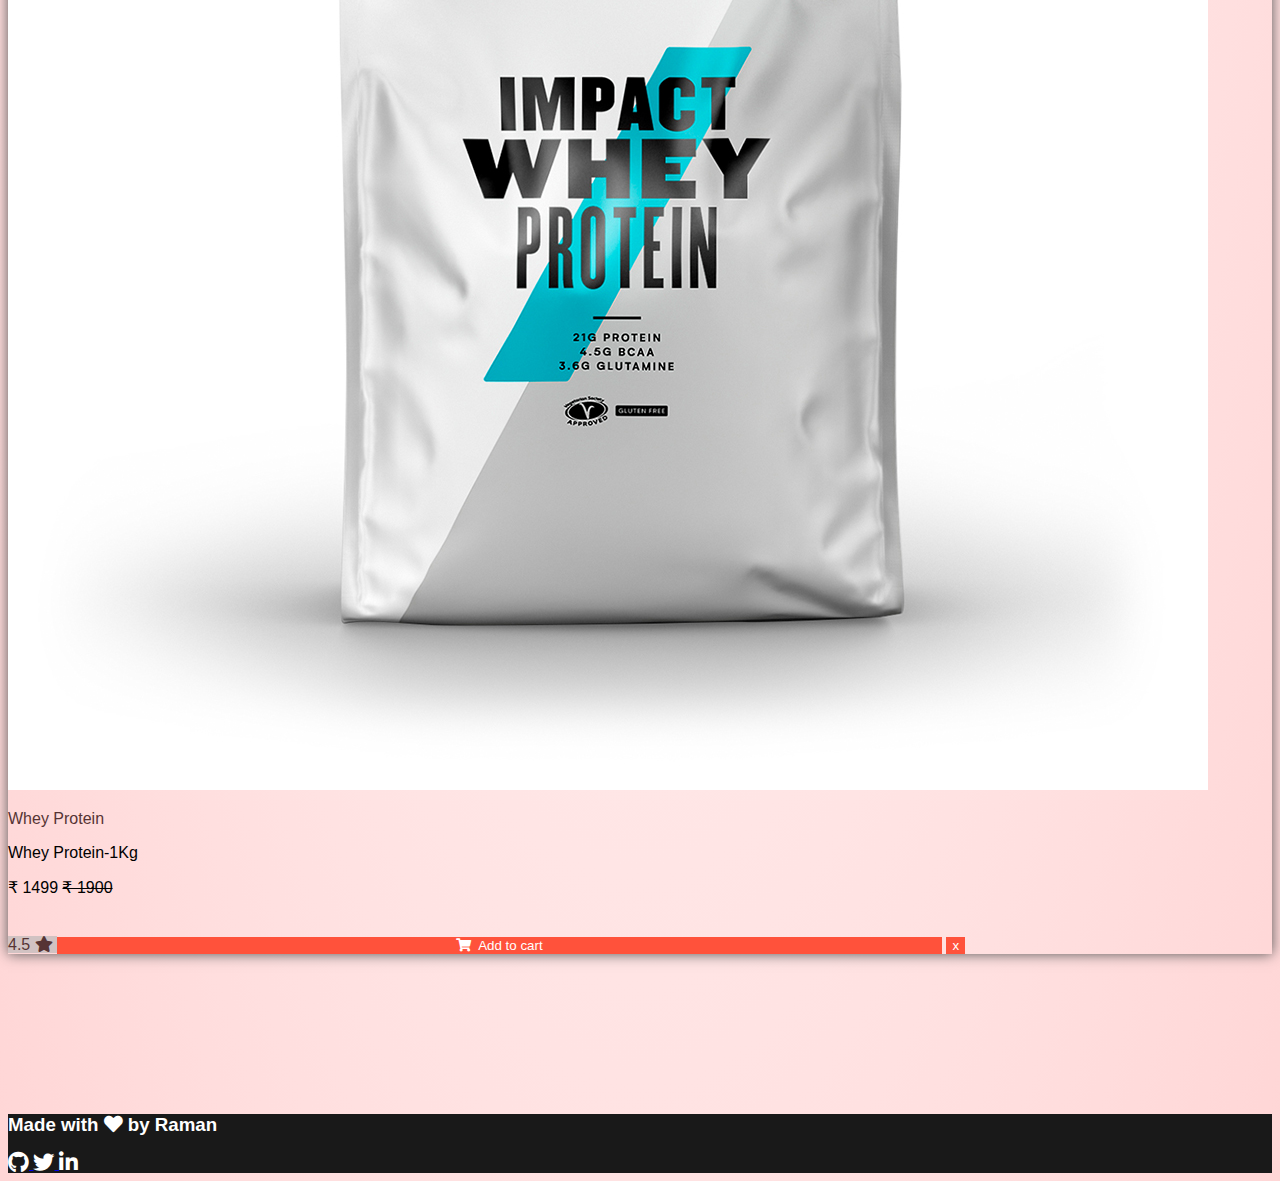
<file: screens/wishlist/wishlist.html>
<!DOCTYPE html>
<html lang="en">
<head>
    <meta charset="UTF-8">
    <meta http-equiv="X-UA-Compatible" content="IE=edge">
    <meta name="viewport" content="width=device-width, initial-scale=1.0">
    <link rel="stylesheet" href="./wishlist.css">
    <title>Wishlist</title>
</head>
<body>
    <!-- Navbar -->
    <nav class="nav bg-radient">
        <div class="nav-logo">
            <span class="nav-header l-sp-1">Pure<span class="txt-theme txt-bold">Fitness</span></span>
        </div>
        <span id="btn-hamburger" class="nav-btn"><i class="fas fa-bars fa-lg"></i></span>
        <!-- Search -->
        <div class="txt-box">
            <input class="txt-input" type="text" placeholder="Search" />
            <span class="txt-icon bg-theme"><i class="fas fa-search"></i></span>
        </div>
        <!-- List of navbaar links -->
        <ul id="list-nav" class="nav-list nav-list-hide">
          <li class="list-item  txt-bold"><a href="/screens/login/login.html" class="link theme-shade-2">Login</a>
          </li>
          <li class="list-item"> <a href="/" class="link theme-shade-2"><i class="fas fa-home"></i></a></li>
          <li class="list-item"> <a href="/screens/wishlist/wishlist.html" class="link theme-shade-2"><i
                      class="fas fa-heart"></i>
                  <span class="badge-secondary badge-icon txt-bold">3</span></a>
          </li>
          <li class="list-item  txt-bold"> <a href="/screens/cart page/cart.html" class="link theme-shade-2"><i
                      class="fas fa-shopping-cart"></i>
                  <span class="badge-secondary badge-icon txt-bold">5</span>
              </a> </li>
        </ul>
    </nav>
  

    <h2 class="title txt-center txt-theme txt-gray">My Wishlist</h2>
    <!-- categories -->
    <section class="wishlist-category flex-box">
      <div class="card">
        <img class="card-img" alt="card-image"
          src="/images/xtend.jpg"/>
        <p class="heading-3 l-sp-1 theme-shade-2 txt-bold">XTEND</p>
        <span class="card-desc">BCAAs for workout - 1Kg</span>
        <p class="card-price txt-bold">₹ 1499 <span class="txt-small txt-normal l-through"> ₹ 1900</span></p>
          <span class="rating-block theme-shade-2">4.5
            <i class="fa fa-star fa-md rating-checked"></i>
          </span>
        <button type="button" class="btn bg-theme txt-white"> <i class="fas fa-shopping-cart"></i>&nbsp; Add to cart</button>
        <button class="btn-dismiss bg-theme txt-white">x </button>
      </div>
        <div class="card">
          <img class="card-img" alt="card-image"
            src="/images/myprotein.jpeg"/>
          <p class="heading-3 l-sp-1 theme-shade-2 txt-bold">MY Protein</p>
          <span class="card-desc">Whey Protein-1Kg</span>
          <p class="card-price txt-bold">₹ 1499 <span class="txt-small txt-normal l-through"> ₹ 1900</span></p>
            <span class="rating-block theme-shade-2">4.5
              <i class="fa fa-star fa-md rating-checked"></i>
            </span>
          <button type="button" class="btn bg-theme txt-white"> <i class="fas fa-shopping-cart"></i>&nbsp; Add to cart</button>
          <button class="btn-dismiss bg-theme txt-white">x </button>
        </div>

        <div class="card">
          <img class="card-img" alt="card-image"
            src="/images/on.png"/>
          <p class="heading-3 l-sp-1 theme-shade-2 txt-bold">Optimal Nutrition</p>
          <span class="card-desc">Whey Protein-1Kg</span>
          <p class="card-price txt-bold">₹ 1499 <span class="txt-small txt-normal l-through"> ₹ 1900</span></p>
            <span class="rating-block theme-shade-2">4.5
              <i class="fa fa-star fa-md rating-checked"></i>
            </span>
          <button type="button" class="btn bg-theme txt-white"> <i class="fas fa-shopping-cart"></i>&nbsp; Add to cart</button>
          <button class="btn-dismiss bg-theme txt-white">x </button>
        </div>

        <div class="card">
          <img class="card-img" alt="card-image"
            src="/images/myprotein.jpeg"/>
          <p class="heading-3 l-sp-1 theme-shade-2 txt-bold">Whey Protein</p>
          <span class="card-desc">Whey Protein-1Kg</span>
          <p class="card-price txt-bold">₹ 1499 <span class="txt-small txt-normal l-through"> ₹ 1900</span></p>
            <span class="rating-block theme-shade-2">4.5
              <i class="fa fa-star fa-md rating-checked"></i>
            </span>
          <button type="button" class="btn bg-theme txt-white"> <i class="fas fa-shopping-cart"></i>&nbsp; Add to cart</button>
          <button class="btn-dismiss bg-theme txt-white">x </button>
        </div>
    </section>

     <!-- footer -->
    <footer class="footer txt-center flex-column">
        <h3 class="txt-white">Made with <i class="fas fa-heart txt-bgFailure"></i> by Raman</h3>
        <div>
            <a class="link" href="https://github.com/raman1999">
                <i class="fab fa-github fa-lg txt-white"></i>
            </a>
            <a class="link" href="https://twitter.com/raman_joshi99">
                <i class="fab fa-twitter fa-lg txt-white "></i>
            </a>
            <a class="link" href="https://www.linkedin.com/in/raman-joshi-01325b168/">
                <i class="fab fa-linkedin-in fa-lg txt-white "></i>
            </a>
        </div>
    </footer>
    <script type="text/javascript" src="https://rocket-ui-library.netlify.app/js/script.js">
    </script>
</body>
</html>
</file>
<file: home.css>
@import url("https://rocket-ui-library.netlify.app/stylesheets/components.css");
@import url("https://rocket-ui-library.netlify.app/landing.css");
@import url("https://cdnjs.cloudflare.com/ajax/libs/font-awesome/5.15.1/css/all.min.css");
@import url("/stylesheets/utilities.css");
:root {
  --bg-radient: radial-gradient(#fff, #ffd6d6);
  --theme-color: #ff523b;
  --theme-shade-2: #563434;
  --theme-shade-3:rgb(160, 69, 27);
  --txt-gray: #555;
  --txt-white: #fff;
  --border-shade:lightpink;
}

body {
  font-family: "Poppins", sans-serif;
  background: var(--bg-radient);
}

/* for heading with highlighted underline */
.title {
  margin: 5rem;
  position: relative;
  line-height: 3.3rem;
}
.title::after {
  content: "";
  background: var(--theme-color);
  width: 5rem;
  height: 5px;
  border-radius: 5px;
  position: absolute;
  bottom: 0;
  left: 50%;
  transform: translateX(-50%);
}

.featured-category {
  justify-content: center;
  gap: 3rem;
  margin-bottom: 10rem;
  margin-top: 2rem;
}

.intro-container>a:hover{
font-size: 1rem;
}
 
/* overriding style from component library */
.nav {
  border: none;
  border-radius: unset;
}
.nav-btn>i{
 color: var(--theme-color);
}
.sec-introduction {
  margin-top: 4rem;
}
.card {
  padding: 0;
  box-shadow: 0 0 0.8rem var(--txt-gray);
  border: none;
}
.list-item {
  border: none;
}
.list-item:hover{
  background-color: unset;
}
.list-item>a:hover{
  font-size: 1.2rem;
}

.badge-icon {
  font-size: 0.6rem;
  padding: 2px 5px;
  top: -0.9rem;
  left: -0.5rem;
}
.footer {
  background-color: unset;
  background: rgb(25, 25, 25);
}
.btn {
  display: inline-block;
  margin-top: 1.5rem;
  border: none;
}
.rating-block{
  background-color: rgb(209, 194, 194);
}

/* body scrollbar */
body::-webkit-scrollbar-thumb {
  background-color: var(--theme-color);
  border-radius: 12px;
}
body::-webkit-scrollbar-thumb:hover {
  background: var(--theme-shade-3);
}
body::-webkit-scrollbar {
  width: 0.5rem;
}
.btn-dismiss{
  border:none;
  top:-10px;
  right:-9px;
}
</file>
<file: screens/cart page/cart.css>
@import url("/home.css");

.title {
  margin: 3rem auto;
  line-height: 3rem;
}
.cart-category {
  justify-content: center;
  margin-bottom: 5rem;
}
/* different cards category */
.cart-items {
  flex-wrap: wrap;
  width: 50%;
  gap: 1rem;
  justify-content: center;
}
/* overriding old styles */
.card-horizontal {
  padding: 0;
  min-width: 20rem;
  border:none;
  box-shadow: 0 0 2px var(--theme-color);
  justify-content: space-around;
}
.card-img {
  width: 20%;
  min-width: 12rem;
  height: 27vh;
}
/* ******* */
.card-content-box {
  padding-right: 2rem;
  justify-content: space-around;
  gap: 0.6rem;
}
.quantity {
  width: 2rem;
  margin: 5px;
}

/* cart page checkout category */
.cart-price {
  width: 25%;
  height: fit-content;
  background-color: var(--txt-white);
  box-shadow:0 0 3px var(--txt-gray);
}
.flex-between {
  display: flex;
  justify-content: space-between;
  padding: 0.4rem;
}
.btn {
  width: 100%;
}
.btn-order {
  background: var(--theme-shade-3);
  margin: unset;
  margin-top: 1.5rem;
}
</file>
<file: screens/login/login.css>
@import url("/home.css");

.section-signup {
  justify-content: space-evenly;
  margin: 7rem auto;
}
.home-image {
  height: 70vh;
}
.form-container {
  height: 60vh;
  padding: 1rem 2rem;
  border: 1px solid lightgrey;
  background-color: var(--txt-white);
  justify-content: space-between;
}

.btn {
  width: 100%;
}
.input-box {
  margin: 1.3rem 0;
}

.form-container .txt-input {
  padding: 0.6rem;
  width: 20rem;
}
.title {
  margin: unset;
  line-height: 3rem;
}
</file>
<file: screens/product listing page/product.css>
@import url("/home.css");

.grid-container {
  display: grid;
  grid-template-areas:
    "navbar navbar"
    "filter-list products-category-box"
    "footer footer";
  column-gap: 1.5rem;
  grid-row-gap: 1rem;
}

.nav {
  grid-area: navbar;
  border-bottom: 1px solid var(--border-shade);
  width: 100%;
  position: sticky;
  z-index: 1;
  top: 0;
}
/* product list  box*/
.products-category-box {
  grid-area: products-category-box;
  overflow-x: hidden;
}
/* filter list */
.filter-list {
  grid-area: filter-list;
  width: max-content;
  padding: 1rem;
  height: calc(100vh - 6rem);
  overflow: scroll;
  position: sticky;
  top: 10%;
  left: 1%;
  border: 1px solid var(--border-shade);
  border-right-color: var(--theme-shade-3);
  border-left:unset;
}

/* different products */
.products-list {
  flex-wrap: wrap;
  justify-content: space-between;
  gap: 1rem;
  margin-bottom: 5rem;
}
input[type="radio"],input[type="checkbox"] {
  accent-color: var(--theme-color);
}

/* overriding styles */
.title {
  margin: 0rem auto;
  margin-bottom: 2rem;
  line-height: 3rem;
}
.card-img {
  height: 20vh;
  width: fit-content;
  margin-top: 1rem;
}
.bd-bottom {
  border-bottom: 1px solid var(--theme-shade-3);
}

.flex-column {
  justify-content: space-between;
  padding: 1rem;
  gap: 0.5rem;
}

.btn {
  width: 70%;
}
.btn-wishlist {
  position: absolute;
  top: 10px;
  right: 9px;
  color: rgb(182, 182, 182);
}

/* filter list scrollbar */
.filter-list::-webkit-scrollbar-thumb {
  background-color: var(--theme-color);
  border-radius: 12px;
}
.filter-list::-webkit-scrollbar-thumb:hover {
  background: var(--theme-shade-3);
}
.filter-list::-webkit-scrollbar {
  width: 0.5rem;
}
</file>
<file: screens/signup/signup.css>
@import url("/home.css");
@import url(../login/login.css);

.section-register {
  justify-content: space-evenly;
  margin: 5rem auto;
  margin-bottom: 6rem;
}
/* form container */
.form-container {
  height: unset;
}
.label {
  display: inline-block;
  width: 10rem;
}
.submit-container {
  margin-top: 2rem;
}
.submit-container > p {
  margin-top: 1rem;
}
.btn {
  width: 80%;
  margin: auto;
}
</file>
<file: screens/wishlist/wishlist.css>
@import url("/home.css");

.wishlist-category {
  flex-wrap: wrap;
  justify-content: space-evenly;
  gap: 1rem;
  margin-bottom: 10rem;
}
/* overriding styles */
.btn-dismiss {
  border: none;
}
.btn {
  width: 70%;
}
.title {
  margin: 3rem auto;
  line-height: 3rem;
}
</file>
